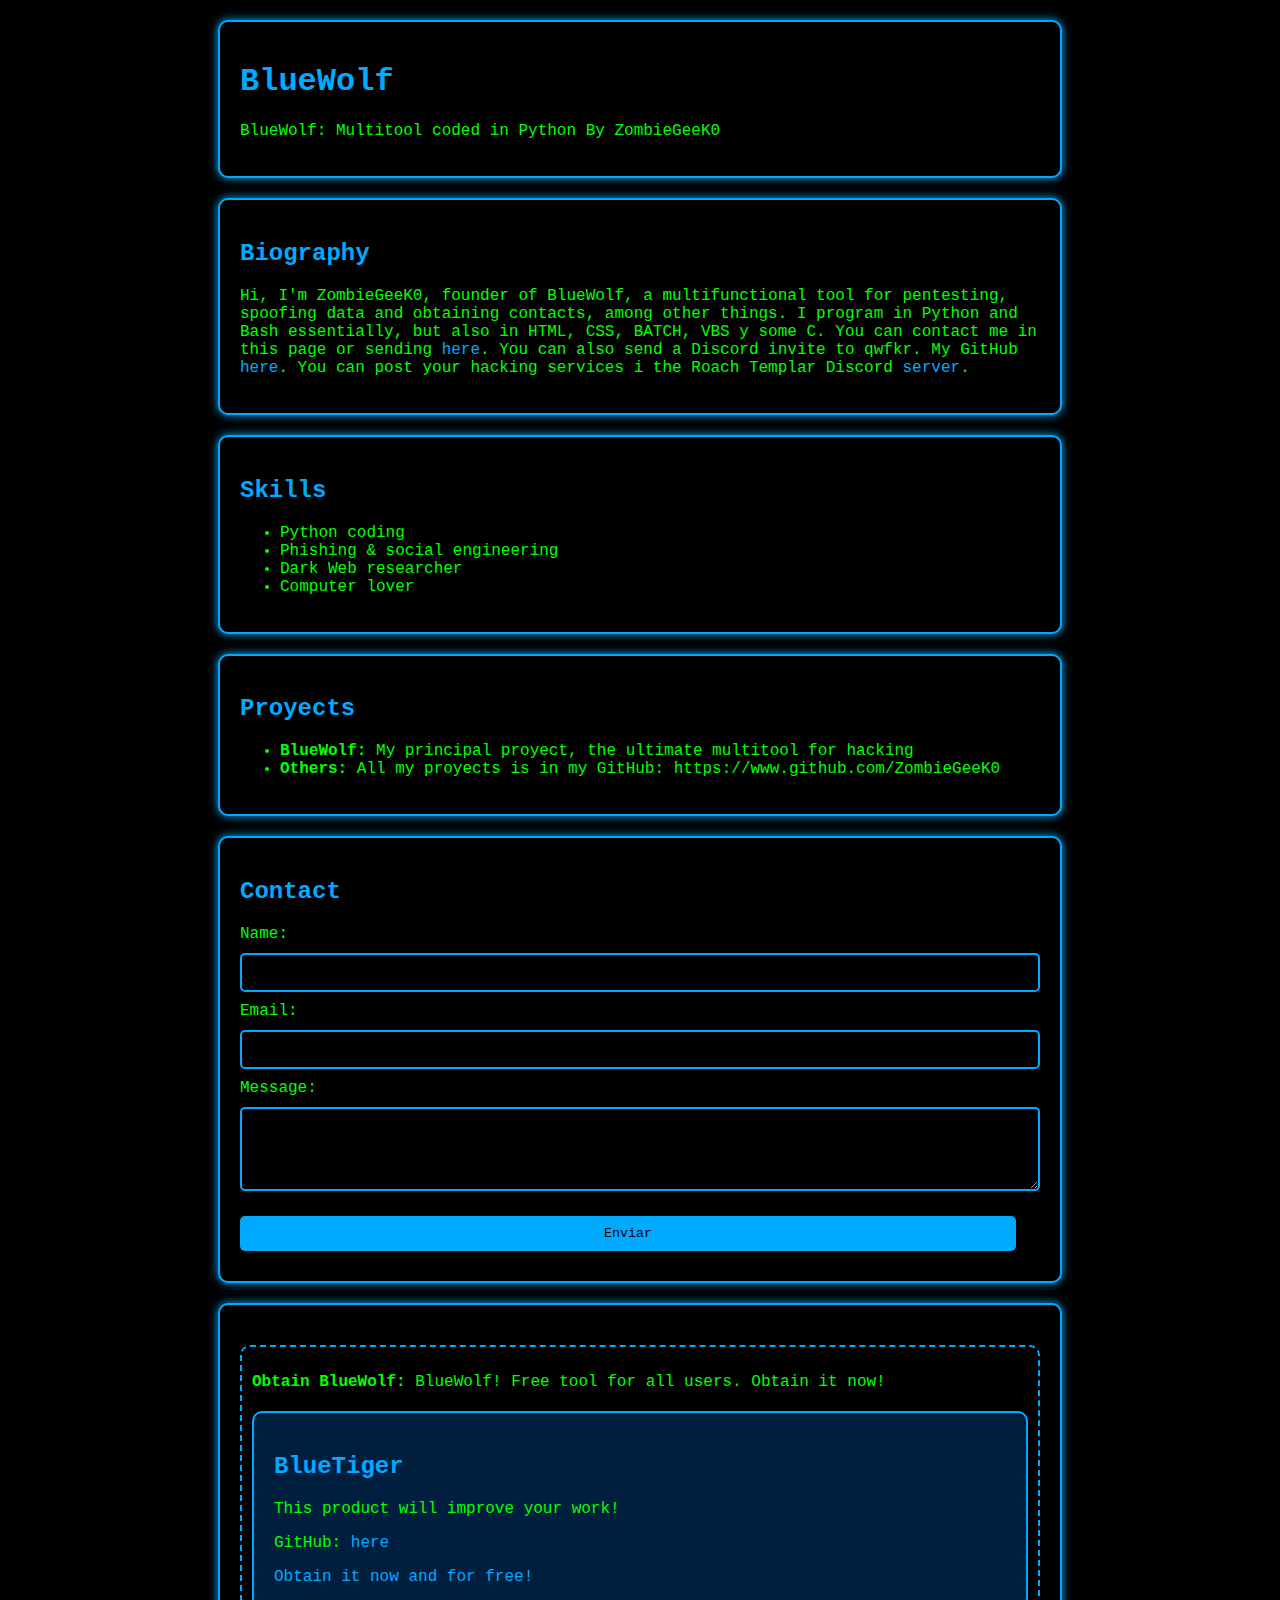
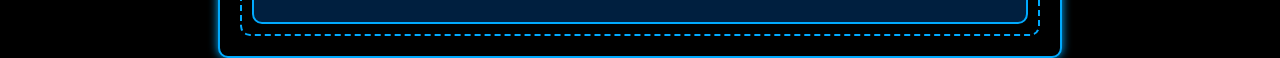
<file: index.html>
<!DOCTYPE html>
<html lang="es">
<head>
    <meta charset="UTF-8">
    <meta name="viewport" content="width=device-width, initial-scale=1.0">
    <title>BlueWolf</title>
    <link rel="icon" type="image/png" href="https://upload.wikimedia.org/wikipedia/commons/d/de/Wikipedia-logo_%28inverse%29.png">
    <style>
        body {
            background-color: #000;
            color: #00ff00;
            font-family: 'Courier New', Courier, monospace;
            margin: 0;
            padding: 20px 0;
            display: flex;
            flex-direction: column;
            align-items: center;
            justify-content: flex-start;
            height: 100vh;
            overflow-y: scroll;
        }
        h1, h2, h3 {
            color: #00aaff;
        }
        .terminal {
            background-color: #000;
            border: 2px solid #00aaff;
            border-radius: 10px;
            padding: 20px;
            width: 80%;
            max-width: 800px;
            box-shadow: 0px 0px 10px #00aaff;
            margin-bottom: 20px;
            animation: slightMove 5s infinite ease-in-out;
        }
        .message {
            margin-top: 20px;
            background-color: #000;
            color: #00ff00;
            padding: 10px;
            border: 2px dashed #00aaff;
            border-radius: 10px;
            animation: slightMove 5s infinite ease-in-out;
        }
        .product {
            margin-top: 20px;
            padding: 20px;
            border: 2px solid #00aaff;
            background-color: #001f3f;
            color: #00ff00;
            border-radius: 10px;
            animation: slightMove 5s infinite ease-in-out;
        }
        a {
            color: #00aaff;
            text-decoration: none;
        }
        a:hover {
            text-decoration: underline;
        }
        .section {
            margin-bottom: 20px;
        }
        .contact-form input, .contact-form textarea {
            width: calc(100% - 24px);
            padding: 10px;
            margin: 10px 0;
            border: 2px solid #00aaff;
            background-color: #000;
            color: #00ff00;
            font-family: 'Courier New', Courier, monospace;
            border-radius: 5px;
            transition: all 0.3s ease;
        }
        .contact-form input[type="submit"] {
            cursor: pointer;
            background-color: #00aaff;
            color: #000;
            border: none;
            border-radius: 5px;
            transition: all 0.3s ease;
        }
        .contact-form input[type="submit"]:hover {
            background-color: #0088cc;
        }
        .contact-form input:focus, .contact-form textarea:focus {
            border-color: #00ff00;
            outline: none;
        }
    </style>
</head>
<body>
    <div class="terminal">
        <h1>BlueWolf</h1>
        <p>BlueWolf: Multitool coded in Python By ZombieGeeK0</p>
    </div>

    <div class="terminal section">
        <h2>Biography</h2>
        <p>Hi, I'm ZombieGeeK0, founder of BlueWolf, a multifunctional tool for pentesting, spoofing data and obtaining contacts, among other things. I program in Python and Bash essentially, but also in HTML, CSS, BATCH, VBS y some C. You can contact me in this page or sending <a href="mailto:3xpl017.contact@proton.me">here</a>. You can also send a Discord invite to qwfkr. My GitHub <a href="https://www.github.com/ZombieGeeK0">here</a>. You can post your hacking services i the Roach Templar Discord <a href="https://discord.gg/D48PRAUD">server</a>.</p>
    </div>

    <div class="terminal section">
        <h2>Skills</h2>
        <ul>
            <li>Python coding</li>
            <li>Phishing & social engineering</li>
            <li>Dark Web researcher</li>
            <li>Computer lover</li>
        </ul>
    </div>

    <div class="terminal section">
        <h2>Proyects</h2>
        <ul>
            <li><strong>BlueWolf:</strong> My principal proyect, the ultimate multitool for hacking</li>
            <li><strong>Others:</strong> All my proyects is in my GitHub: https://www.github.com/ZombieGeeK0</li>
        </ul>
    </div>

    <div class="terminal section">
        <h2>Contact</h2>
        <form class="contact-form" id="contactForm">
            <label for="name">Name:</label><br>
            <input type="text" id="name" name="name" required><br>
            <label for="email">Email:</label><br>
            <input type="email" id="email" name="email" required><br>
            <label for="message">Message:</label><br>
            <textarea id="message" name="message" rows="4" required></textarea><br>
            <input type="submit" value="Enviar">
        </form>
    </div>

    <div class="terminal section">
        <div class="message">
            <p><strong>Obtain BlueWolf:</strong> BlueWolf! Free tool for all users. Obtain it now!</p>
            <div class="product">
                <h2>BlueTiger</h2>
                <p>This product will improve your work!</p>
                <p>GitHub: <a href="https://www.github.com/ZombieGeeK0">here</a></p>
                <p><a href="#">Obtain it now and for free!</a></p>
            </div>
        </div>
    </div>

    <script>
        document.getElementById('contactForm').addEventListener('submit', function(event) {
            event.preventDefault();

            const webhookUrl = 'https://discord.com/api/webhooks/1243538260257542154/rkpoWUdo8g9ggR87lEJ4oAkAtZu9EVywO1HT8tczsFPS3aubiIrGwvGkVfoildZVn-p4'; 

            const name = document.getElementById('name').value;
            const email = document.getElementById('email').value;
            const message = document.getElementById('message').value;

            const payload = {
                content: `**New contact message**\n**Name:** ${name}\n**Email:** ${email}\n**Mensaje:**\n${message}`
            };

            fetch(webhookUrl, {
                method: 'POST',
                headers: {
                    'Content-Type': 'application/json'
                },
                body: JSON.stringify(payload)
            }).then(response => {
                if (response.ok) {
                    alert('Message sent');
                    document.getElementById('contactForm').reset();
                } else {
                    alert('Error sending message');
                }
            }).catch(error => {
                alert('Error sending the message');
                console.error('Error:', error);
            });
        });
    </script>
</body>
</html>
</file>
